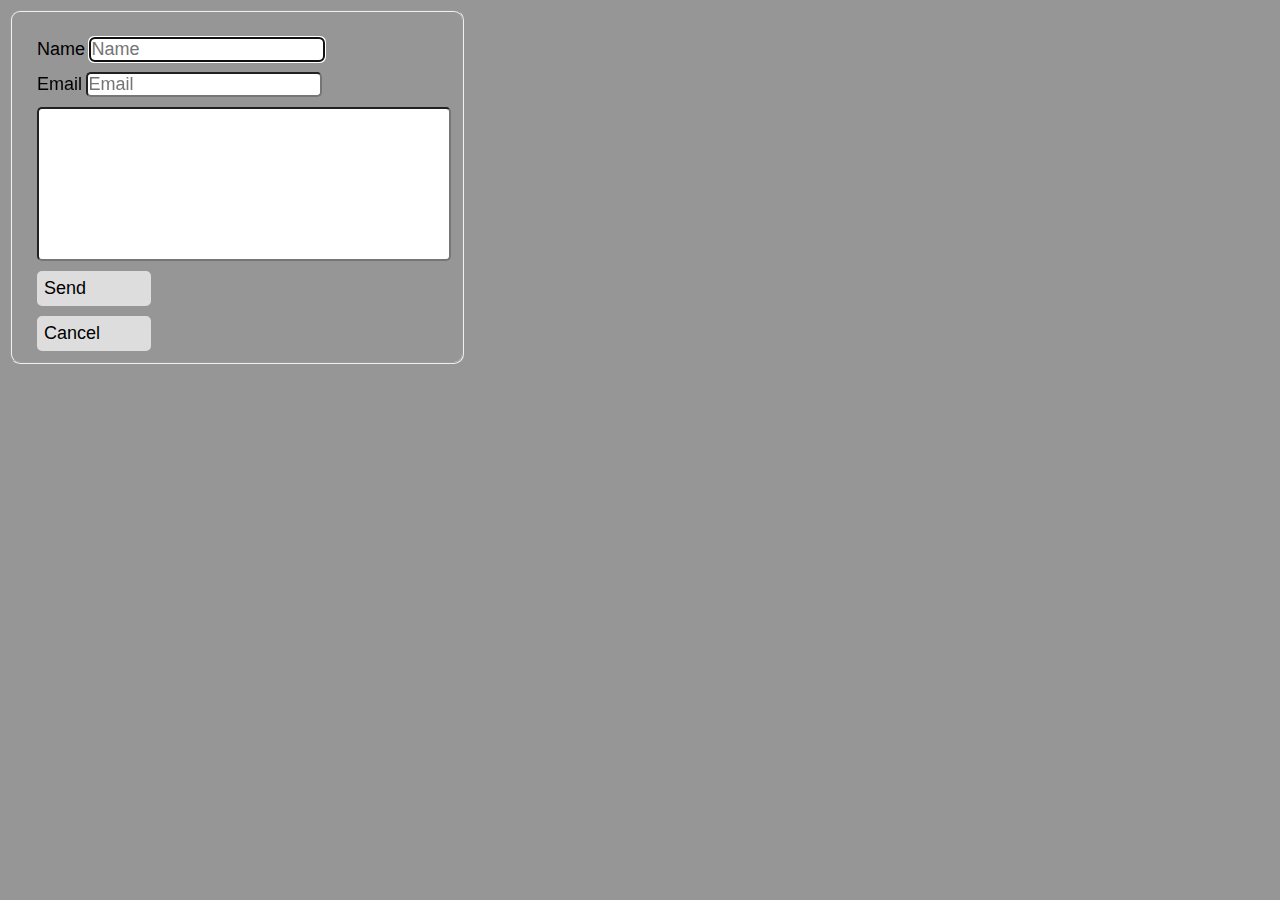
<file: contact.html>
<!DOCTYPE html>
<html>
    <head>
        <title> Contact us</title>
        <meta charset="UTF-8">
        <link rel="stylesheet" href="css/contact.css">
    </head>
    <body>
        <form>
            <fieldset>
                <div>
                    <label for="name">Name</label>
                    <input type="text" name="name" placeholder="Name" autofocus required />
                </div>
                <div>
                    <label for="email">Email</label>
                    <input type="email" name="email" placeholder="Email"  pattern="[A-Za-z]+@[A-Za-z]+[.][A-Za-z]+" required />
                </div>
                <div>
                    <input type="text" name="questions" />
                </div>
                <div>
                    <a id="a-send" href="mailto:taras_80@ukr.net">Send</a>
                </div>
                <div>
                   <a id="a-cancel" href="index.html">Cancel</a>
                </div>
           </fieldset>
        </form>
    </body>
</html>
</file>
<file: css/contact.css>
* {
    margin: 0;
    padding: 0;
}

body {
    font-family: 'Open+Sans', Oswald,  sans-serif;
    background: #969696;
    width: 460px;
    height: 360px;
    padding: 10px;
}

fieldset {
    width: 450px;
    height: 350px;
    border-radius: 10px;
}

label, input {
    font: 18px  'Open+Sans',  Sans-Serif; 
    color: black;
    text-align: left;
    border-radius: 5px;
}

fieldset div {
    position: relative;
    left: 20px;
    top: 20px;
    width: 410px;
    padding: 5px;
}

input[name='questions'] {
    width: 410px;
    height: 150px;
}

#a-send, #a-cancel {
    display: inline-block;
    width: 100px;
    border-radius: 5px;
    padding: 5px;
    font: 18px  'Open+Sans',  Sans-Serif; 
    color: black;
    text-decoration: none;
    background: rgb(221, 221, 221);
    border: 2px solid rgb(221, 221, 221);
}

#a-send:hover, #a-cancel:hover  {
    box-shadow: 5px 5px 5px rgba(0,0,0,0.5);
    background: #CACACA;
}
</file>
